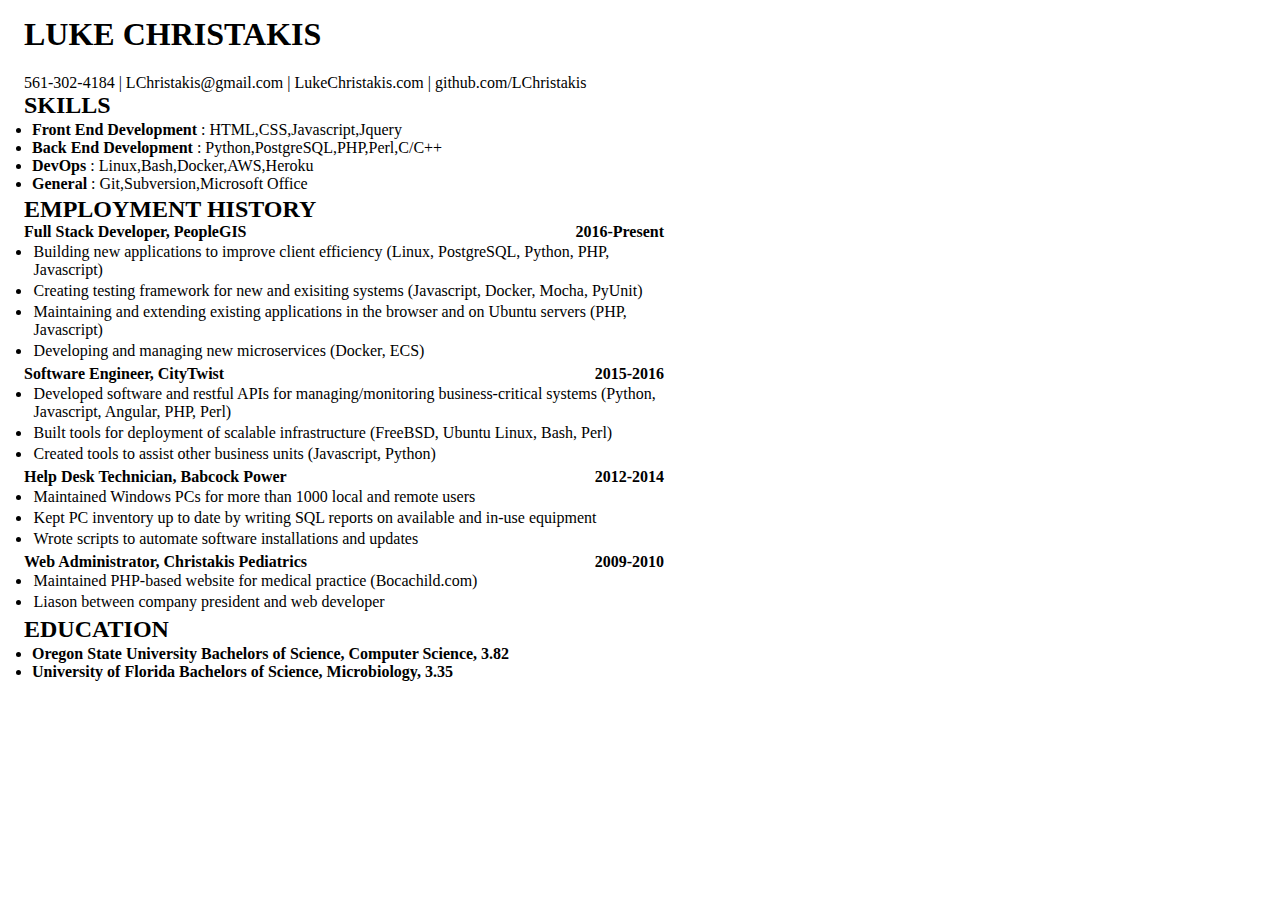
<file: LChristakisResume.html>
<html>
    <head>
        <meta name="viewport" content="initial-scale=1.0">
        <title>Luke Christakis</title>
        <script type="text/javascript" src="Resume.js"></script>   
        <link rel="stylesheet" type="text/css" href="Styles.css"/>        
    </head>
    <body>
    </body>
</html>
</file>
<file: Styles.css>
div.container {
    margin: 1em;
    max-width: 40em;
}

div.employment-header > div{
    font-size: 1em;
    font-weight: bolder;
    display: block;
}

div.employment-header {
    margin-top: 0em;
}

div.employment-header > div.employment-title {
    float: left;
}

div.employment-header > div.employment-date {
    float: right;
}

div.employment-body {
    clear: left;
    padding-top: 0em;
}

div.employment-body > ul > li {
    padding: 0.1em;
}

div.section-header > h2 {
    margin: 0em;
}

h1.name-header {
    font-size: 2em;
    font-weight: bolder;
    margin: 0em;
}

ul {
    padding-bottom: 0.1em;
    padding-left: 0.5em;
    margin-top: 0.1em;
    margin-bottom: 0.1em;
}
</file>
